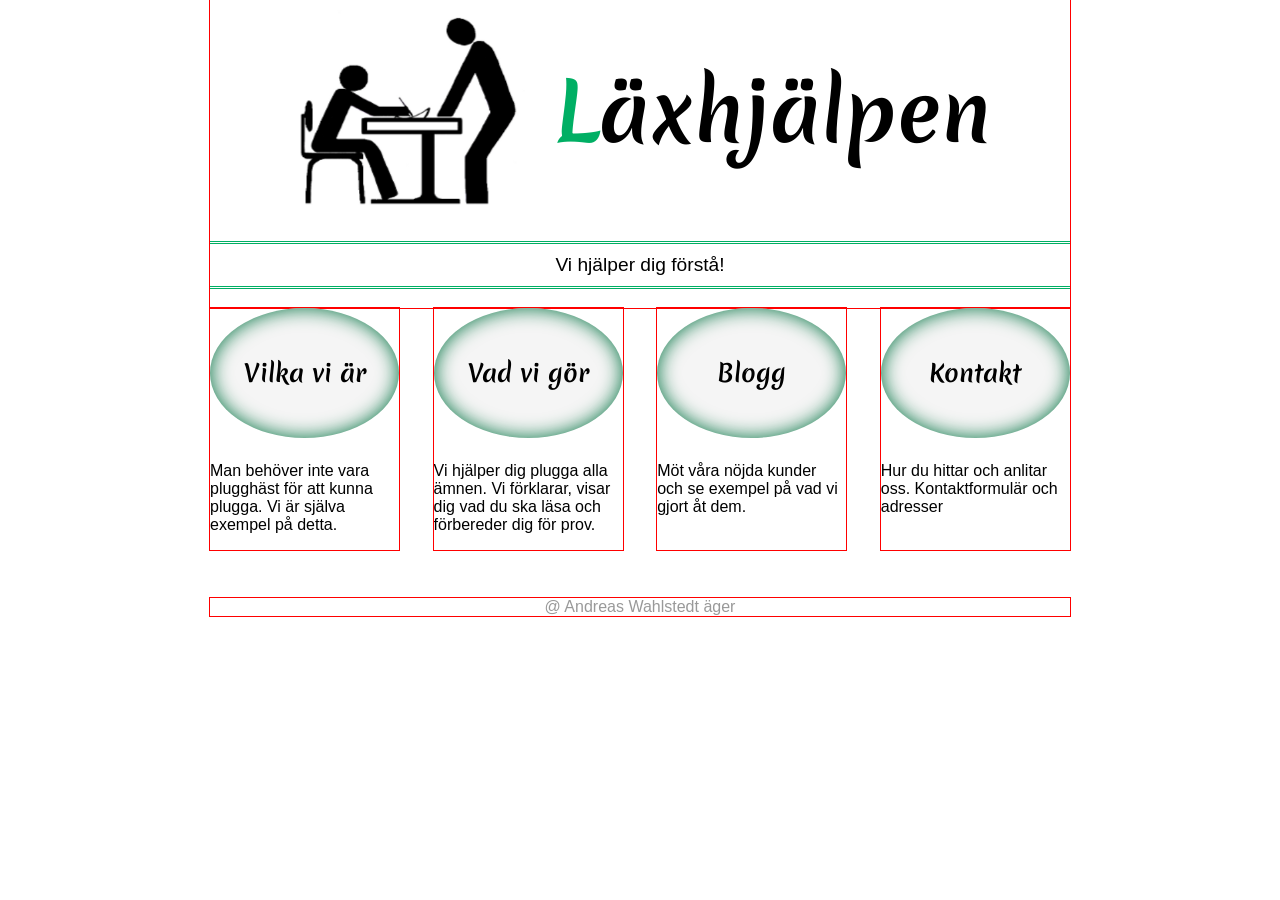
<file: index.html>
<!DOCTYPE html>
<html lang="sv">

<head>
    <meta charset="utf-8" />
    <title>
        Starta - Läxhjälpen
    </title>
    
    <link rel="stylesheet" href="css/laxhjalpen.css" />

    <link rel="preconnect" href="https://fonts.googleapis.com">
    <link rel="preconnect" href="https://fonts.gstatic.com" crossorigin>
    <link href="https://fonts.googleapis.com/css2?family=Merienda:wght@300..900&display=swap" rel="stylesheet">
</head>

<body class="startpage">
    <header>
        <div class="hwrap">
            <a href="./"><img class="logo" alt="Startsidan" src="img/laxlogo.png"/></a>
                <h1>
                    Läxhjälpen
                </h1>
        </div>
        <p class="tagline">
            Vi hjälper dig förstå!
        </p>
    </header>
    <section class="menu">
        <h2>
            <a href="om-oss.html">Vilka vi är</a>
        </h2>
        <p>
            Man behöver inte vara plugghäst för att kunna plugga. Vi är själva exempel på detta.
        </p>
    </section>
    <section class="menu">
        <h2>
            <a href="arbeten.html">Vad vi gör</a>
        </h2>
        <p>
            Vi hjälper dig plugga alla ämnen. Vi förklarar, visar dig vad du ska läsa och förbereder dig för prov.
        </p>
    </section>
    <section class="menu">
        <h2>
            <a href="blog.php">Blogg</a>
        </h2>
        <p>
            Möt våra nöjda kunder och se exempel på vad vi gjort åt dem. 
        </p>
    </section>
    <section class="menu">
        <h2>
            <a href="contact.php">Kontakt</a>
        </h2>
        <p>
            Hur du hittar och anlitar oss. Kontaktformulär och adresser
        </p>
    </section>
    <footer>
        @ Andreas Wahlstedt äger
    </footer>
</body>
</html>
</file>
<file: css/laxhjalpen.css>
@charset "UTF-8";

body {
    margin:auto;
    max-width:860px;
    font-family:"Helevatica Neue", "Liberation Sans", Calibri, Arial, sans-serif;
    font-size:100%;
}

h1 {
    font-family: 'Merienda', cursive;
}

h1::first-letter {
    color:#00AF64;
}

section,
header,
footer {
    outline:1px solid red;
}

header {
    text-align:center;
}

footer {
    margin-top:3em;
    text-align:center;
    color: #999;
}

.startpage {
    display:flex;
    flex-wrap:wrap;
    justify-content:space-between;

    header,
    footer {
        flex:0 0 100%;
    }
    section {
        flex:0 0 22%;
    }
    h1 {
        font-size: 500%;
    }
    .logo {
        width:235px;
        height:198px
    }
}

.tagline {
    font-size:120%;
    padding:0.5em;
    border-top:3px double #00AF64;
    border-bottom:3px double #00AF64;
    margin:1em 0;
}

.menu {
    h2 {
        margin:0 0 1em;
        padding:2em 0;
        background-color: #F5F5F5;
        text-align: center;

        box-shadow:inset 0 0 20px #007241;
        border-radius:50%;

        font-family: 'Merienda', cursive;
    }
    a:link,
    a:visited  {
        text-decoration:none;
        color:#000;
    }
    a:focus,
    a:hover {
        text-decoration:underline;
        color:#A62F00;
    }
    a:active {
        text-decoration:underline;
        color:#FF4900;
    }
}

.hwrap {
    display:flex;
    flex-wrap:wrap;
    align-items:center;
    justify-content:center;

    a {
        margin-right:30px;
    }
}
</file>
